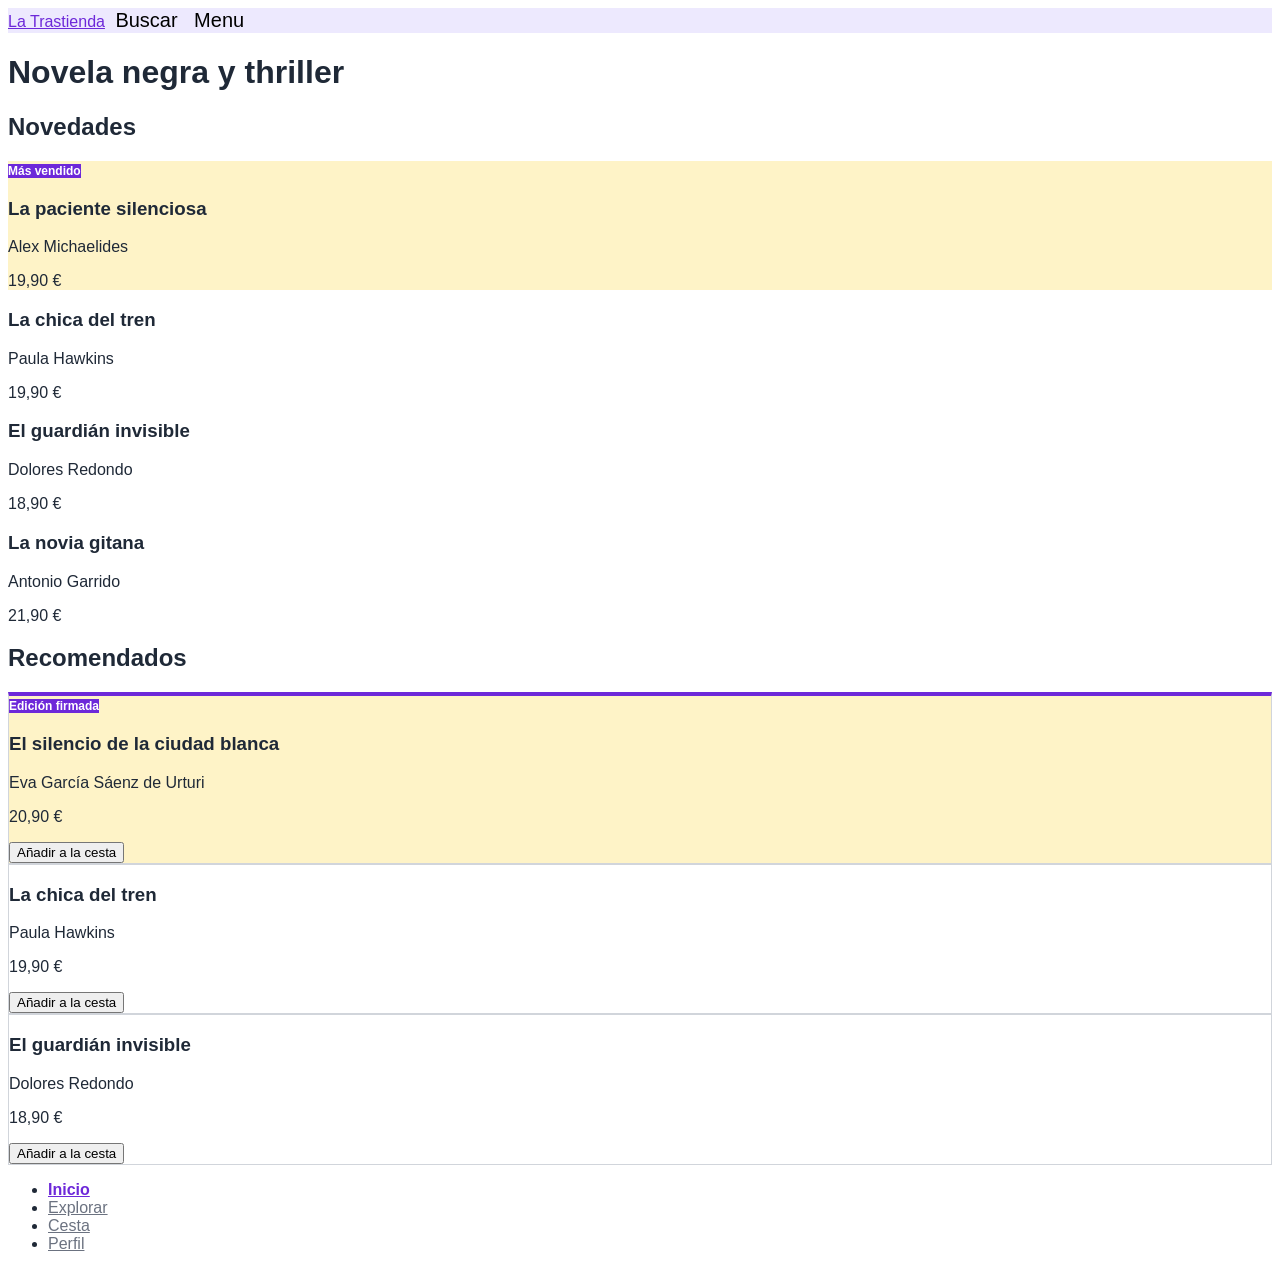
<file: index.html>
<!DOCTYPE html>
<html lang="es">
<head>
    <meta charset="UTF-8">
    <meta name="viewport" content="width=device-width, initial-scale=1.0">
    <link rel="stylesheet" href="css/estilos.css">
    <title>La Trastienda</title>
</head>
<body>

  <header>
    <a href="index.html">La Trastienda</a>
    <button type="button" aria-label="Buscar">Buscar</button>
    <button type="button" aria-label="Abrir menú">Menu</button>
  </header>

  <main>
    <h1>Novela negra y thriller</h1>

    <section>
      <h2>Novedades</h2>
      <article>
        <span class="badge">Más vendido</span>
        <h3>La paciente silenciosa</h3>
        <p>Alex Michaelides</p>
        <p>19,90 €</p>
      </article>

      <article>
        <h3>La chica del tren</h3>
        <p>Paula Hawkins</p>
        <p>19,90 €</p>
      </article>

      <article>
        <h3>El guardián invisible</h3>
        <p>Dolores Redondo</p>
        <p>18,90 €</p>
      </article>

      <article>
        <span class="badge"></span>
        <h3>La novia gitana</h3>
        <p>Antonio Garrido</p>
        <p>21,90 €</p>
      </article>
    </section>


    <section>
      <h2>Recomendados</h2>
      <article class="card">
        <span class="badge">Edición firmada</span>
        <h3>El silencio de la ciudad blanca</h3>
        <p>Eva García Sáenz de Urturi</p>
        <p>20,90 €</p>
        <button type="button">Añadir a la cesta</button>
      </article>

      <article class="card">
        <h3>La chica del tren</h3>
        <p>Paula Hawkins</p>
        <p>19,90 €</p>
        <button type="button">Añadir a la cesta</button>
      </article>

      <article class="card">
        <h3>El guardián invisible</h3>
        <p>Dolores Redondo</p>
        <p>18,90 €</p>
        <button type="button">Añadir a la cesta</button>
      </article>
    </section>
  </main>

  <nav aria-label="Secciones de la app">
    <ul>
      <li><a href="index.html" aria-current="page">Inicio</a></li>
      <li><a href="explorar.html">Explorar</a></li>
      <li><a href="carrito.html">Cesta</a></li>
      <li><a href="perfil.html">Perfil</a></li>
    </ul>
  </nav>
</body>
</html>
</file>
<file: css/estilos.css>
body {
  font-family: Arial, Helvetica, sans-serif;
  color: #1f2937;
}

header {
  background-color: #ede9fe;
}

a {
  color: #6d28d9;
}

nav a[aria-current="page"] {
  color: #6d28d9;
  font-weight: bold;
}

nav a:not([aria-current="page"]) {
  color: #6b7280;
}

nav a:not([aria-current="page"]):hover {
  color: #1f2937;
  text-decoration: underline;
}

nav a:not([aria-current="page"]):focus-visible {
  outline: 3px solid #6d28d9;
  outline-offset: 2px;
}

.card {
  border: 1px solid #d1d5db;
}

h2 + .card {
  border-top: 4px solid #6d28d9;
}

.badge {
  background-color: #6d28d9;
  color: #ffffff;
  font-size: 0.75rem;
  font-weight: bold;
}

.badge:empty {
  display: none;
}

article:has(.badge:not(:empty)) {
  background-color: #fef3c7;
}

button[aria-label] {
  background: none;
  border: none;
  font-size: 1.25rem;
  cursor: pointer;
}
</file>
